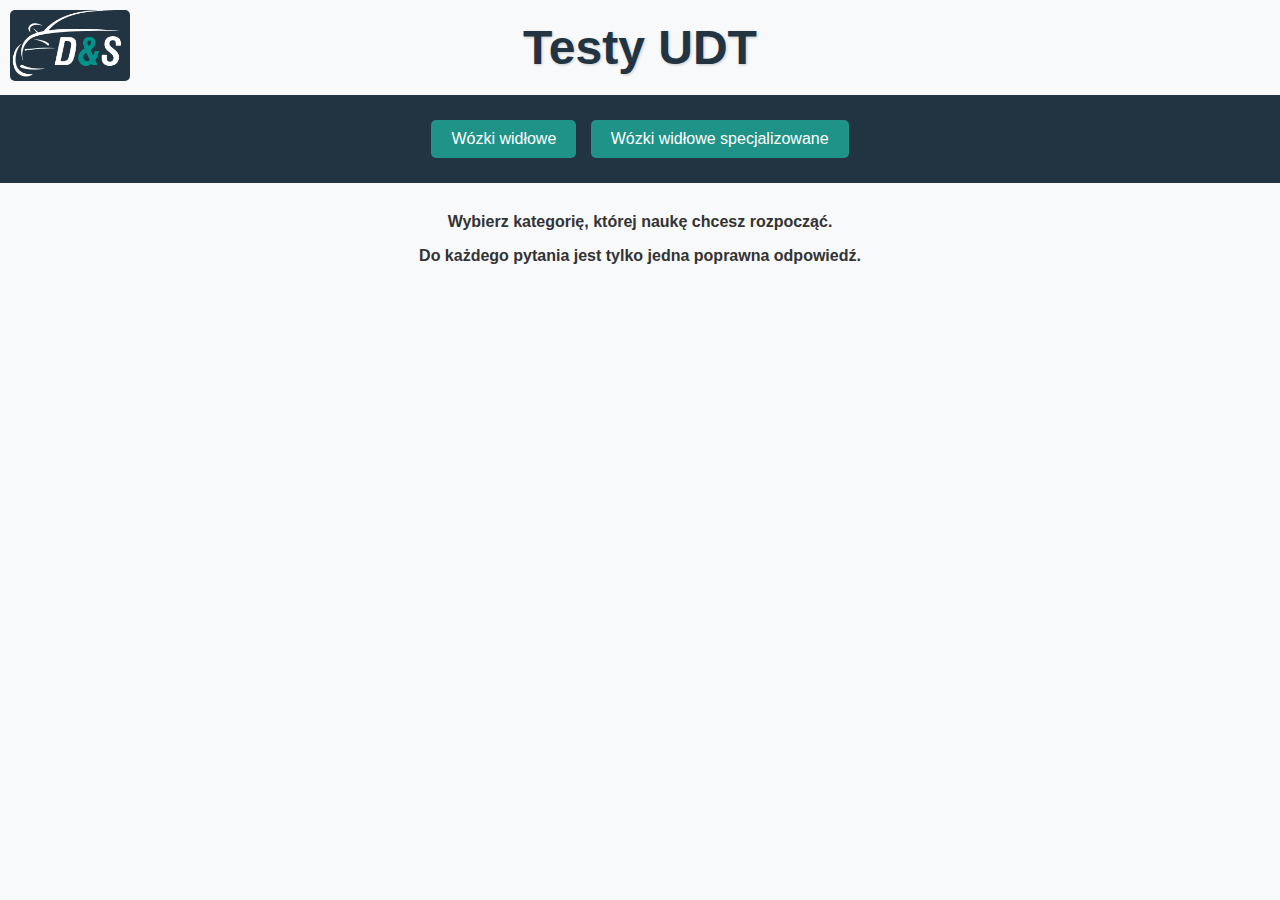
<file: index.html>
<!DOCTYPE html>
<html lang="pl">
<head>
  <meta charset="UTF-8">
  <meta name="viewport" content="width=device-width, initial-scale=1.0">
  <title>Testy</title>
  <link rel="stylesheet" href="style.css">
  <script src="script.js"></script>
</head>
<body>
  
  <div class="logo-container">
    <div class="logo-background"></div>
    <a href="https://doradztwo-szkolenia.com/"><img src="assets/logo.webp" alt="Logo firmy"></a>
  </div>

  <h1>Testy UDT</h1>
  
  <div class="navigation">
    <button onclick="loadTest('testy/wozkiWidlowe.html')">Wózki widłowe</button>
    <button onclick="loadTest('testy/wozkiWidloweSpecjalizowane.html')">Wózki widłowe specjalizowane</button>
  </div>
   
  <div id="test-container">
    <div class="start-question">
    <p><strong>Wybierz kategorię, której naukę chcesz rozpocząć.</strong></p>
    <p><strong>Do każdego pytania jest tylko jedna poprawna odpowiedź.</strong></p>
  </div>
</div>

</body>
</html>
</file>
<file: style.css>
:root {
  --primary-color: #223441;
  --secondary-color: #209389;
  --background-light: #F8F9FA;
  --text-dark: #333;
  --success-color: #2ecc71;
  --error-color: #e74c3c;
}

body {
  font-family: Arial, sans-serif;
  background-color: var(--background-light);
  color: var(--text-dark);
  margin: 0;
  padding: 0;
  text-align: center;
}

h1, h2 {
  color: var(--primary-color);
  text-shadow: 1px 1px 3px rgba(0, 0, 0, 0.2);
}

h1 {
  font-size: 48px;
  margin: 20px 0;
}

h2 {
  font-size: 24px;
  margin: 20px 0;
}

.navigation {
  background-color: var(--primary-color);
  padding: 20px;
  margin-bottom: 30px;
}

.navigation button {
  background-color: var(--secondary-color);
  color: white;
  border: none;
  border-radius: 5px;
  padding: 10px 20px;
  font-size: 16px;
  cursor: pointer;
  margin: 5px;
  transition: background-color 0.3s;
}

.navigation button:hover {
  background-color: darken(var(--secondary-color), 10%);
}

.test-content {
  display: grid;
  grid-template-columns: repeat(auto-fit, minmax(300px, 1fr));
  gap: 20px;
  margin: 20px auto;
  padding: 0 20px;
  max-width: 1200px;
  padding-top: 20px;
}

.question-box {
  background-color: var(--primary-color);
  border: 1px solid #ccc;
  border-radius: 10px;
  padding: 20px;
  color: white;
  box-shadow: 2px 2px 8px rgba(0, 0, 0, 0.1);
}

.answers button {
  background-color: var(--background-light);
  color: var(--text-dark);
  border: 1px solid #ccc;
  border-radius: 5px;
  padding: 10px;
  font-size: 16px;
  margin: 10px 0;
  display: block;
  text-align: left;
  transition: background-color 0.3s;
}

.answers button:hover {
  background-color: var(--secondary-color);
  border-color: var(--secondary-color);
  color: white;
}

.feedback {
  font-weight: bold;
}

.feedback.correct {
  color: var(--success-color);
}

.feedback.incorrect {
  color: var(--error-color);
}

.logo-container {
  position: absolute;
  top: 10px;
  left: 10px;
  width: 120px;
  z-index: 1000;
  display: flex;
  align-items: center;
  justify-content: center;
}

.logo-background {
  position: absolute;
  width: 100%;
  height: 100%;
  background-color: var(--primary-color);
  border-radius: 5px;
  z-index: -1;
}

.logo-container img {
  max-width: 100%;
  height: auto;
  border-radius: 5px;
}

@media (max-width: 768px) {
  .logo-container {
    position: relative; 
    top: auto;
    left: auto;
    margin: 10px auto; 
    width: 60px; 
  }

  .quiz-content {
    padding-top: 20px;
  }
}

#score-container {
  position: fixed;
  top: 20px;
  right: 20px;
  background-color: rgba(34, 52, 65, 0.9);
  color: white;
  padding: 15px;
  border-radius: 10px;
  box-shadow: 0 4px 10px rgba(0, 0, 0, 0.3);
  font-size: 14px;
  z-index: 1000;
  text-align: center;
}

#score-container p {
  margin: 10px 0;
  font-size: 16px;
}

.circle {
  display: inline-block;
  width: 40px;
  height: 40px;
  border-radius: 50%;
  text-align: center;
  line-height: 40px;
  font-weight: bold;
  margin-right: 10px;
}

.green {
  background-color: var(--success-color);
  color: white;
}

.red {
  background-color: var(--error-color);
  color: white;
}
.question-image {
  display: block;
  margin: 10px auto;
  max-width: 100%; 
  height: auto; 
  border-radius: 5px; 
  box-shadow: 0 2px 5px rgba(0, 0, 0, 0.1);
}

button.correct {
  background-color: var(--success-color);
  border-color: var(--success-color);
  color: white;
}

button.incorrect {
  background-color: var(--error-color);
  border-color: var(--error-color);
  color: white;
}

button:disabled {
  opacity: 0.7;
  transition: opacity 0.3s ease;
}
</file>
